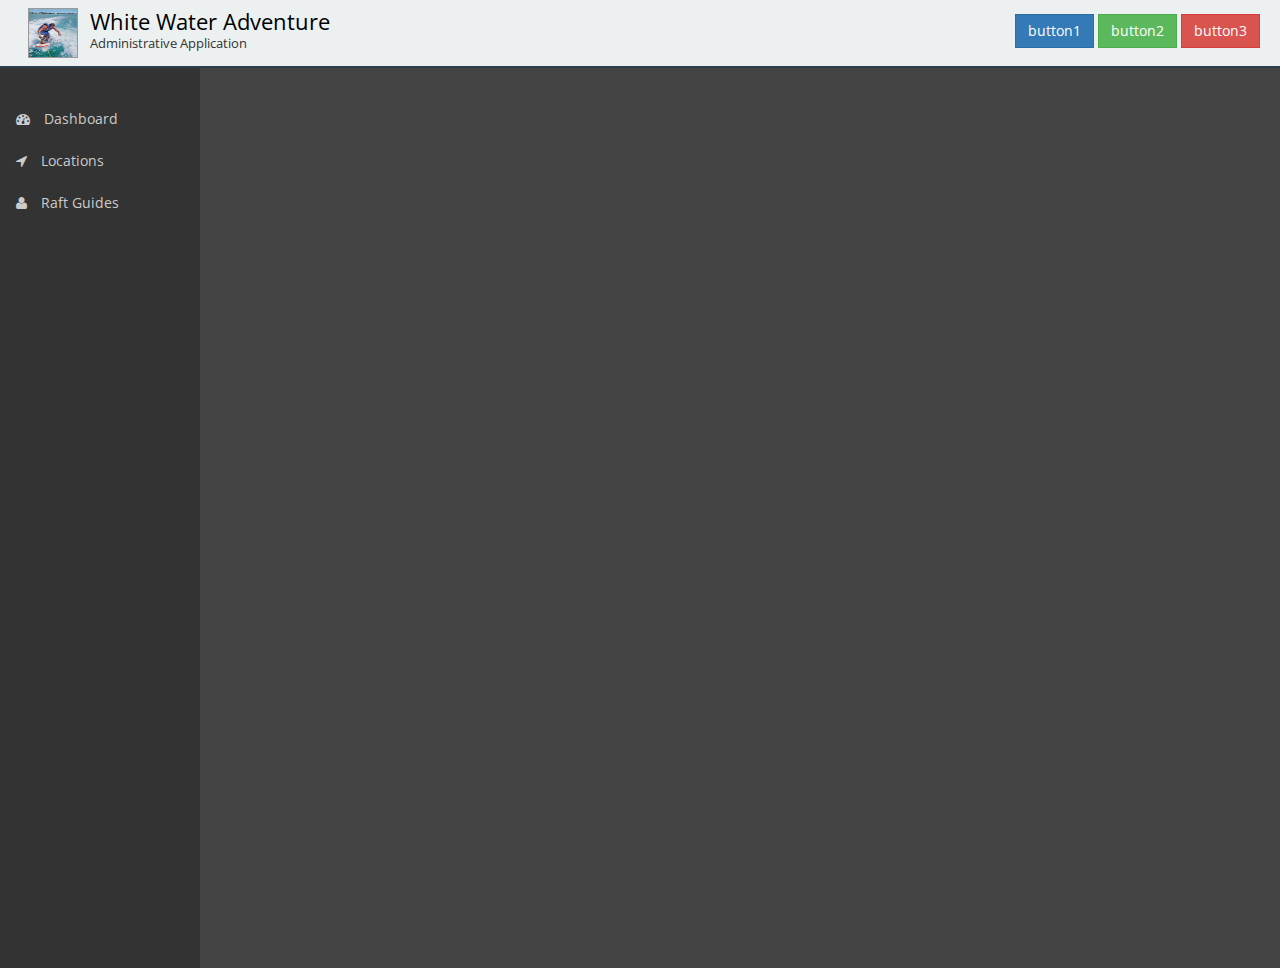
<file: index.html>
<!DOCTYPE html>
<html ng-app="app">
<head>
	<meta charset="utf-8">
	<meta http-equiv="X-UA-Compatible" content="IE=edge">
	<meta name="viewport" content="width=device-width, initial-scale=1, maximum-scale=1, user-scalable=no">
	<title>White Water Adventure</title>
	<link href='http://fonts.googleapis.com/css?family=Open+Sans' rel='stylesheet' type='text/css'>
	<link rel="stylesheet" type="text/css" href="bower_components/bootstrap/dist/css/bootstrap.min.css">
	<link rel="stylesheet" type="text/css" href="bower_components/fontawesome/css/font-awesome.min.css">
    <link rel="stylesheet" href="app/app.css">
    <link rel="stylesheet" href="ext-modules/psFramework/psFramework.css">
    <link rel="stylesheet" href="ext-modules/psMenu/psMenu.css">
    
    
    
	<script src="bower_components/jquery/dist/jquery.min.js"></script>
	<script src="bower_components/angular/angular.min.js"></script>


	<script src="ext-modules/psMenu/psMenuModule.js"></script>
    <script src="ext-modules/psMenu/psMenuController.js"></script>
    <script src="ext-modules/psMenu/psMenuDirective.js"></script>
    <script src="ext-modules/psMenu/psMenuItemDirective.js"></script>
    
	<script src="ext-modules/psDashboard/psDashboardModule.js"></script>
    
	<script src="ext-modules/psFramework/psFrameworkModule.js"></script>
    <script src="ext-modules/psFramework/psFrameworkController.js"></script>
    <script src="ext-modules/psFramework/psFrameworkDirective.js"></script>
    
    
	<script src="app/appModule.js"></script>
</head>
<body class="container-fluid">
	<ps-framework title="White Water Adventure" 
                  subtitle="Administrative Application"
                  icon-file="/images/titleicon.jpg">
                  
        <ps-menu>
            <ps-menu-item label="Dashboard" icon="fa-tachometer" route="dashboard"></ps-menu-item>
            <ps-menu-item label="Locations" icon="fa-location-arrow" route="locations"></ps-menu-item>
            <ps-menu-item label="Raft Guides" icon="fa-user" route="guides"></ps-menu-item>
        </ps-menu>  
	</ps-framework>
</body>
</html>
</file>
<file: app/app.css>
body {
    background-color: #444;
    font-family: 'Open Sans', sans-serif;
}
.btn {
    border-radius: 0px;
}
.container-fluid{
    padding: 0;
}
</file>
<file: ext-modules/psFramework/psFramework.css>
.ps-title-bar{
    background: #ecf0f1;
    padding: 0 20px;
    border-bottom: 2px solid #2c3e50;
}
.ps-title-area {
    display: inline-block;
}
.ps-logo-area{
    text-align: center;
}
.ps-icon{
    display: inline-block;
    width: 50px;
    height: 50px;
    margin: 8px;
    vertical-align: top;
    border: 1px solid #999;
}
.ps-logo-title{
    color: black;
    margin-top: 6px;
    font-size: 22px;
}
.ps-logo-subtitle{
    font-size: 13px;
    margin-top: -13px;
}

.ps-right-side-control{
    line-height: 60px;
}
.ps-right-side-control > div {
    text-align: center;
}

@media screen and (min-width: 768px) {
    .ps-right-side-control > div {
        text-align: right;
    }
    
    .ps-logo-area {
        text-align: left;
    }
</file>
<file: ext-modules/psMenu/psMenu.css>
.ps-menu-area {
    position: relative;
    background: #333;
    color: #ccc;
    padding-left: 0;
    width: 200px;
    min-height: 100vh;
    padding-top: 30px; 
}

.ps-menu-area .btn:hover {
    color: #ccc;
}

.ps-menu {
    list-style-type: none;
    vertical-align: top;
}
.ps-menu-area ul {
    padding-left: 0;
}

.ps-menu ul {
    display: inline;
    list-style-type: none;
    padding-left: 0;
}

.ps-menu li {
    line-height: 3em;
    cursor: pointer;
}

.ps-menu li div {
    display: inline-block;
    width: 90%;
    padding-left: 16px;
}

.ps-selectable-item:hover {
    background: #555;
}
.ps-menu-icon {
    margin-right: 10px;
}
/*users dont wanna select the item*/
.ps-noselect {
    -webkit-touch-callout: none;
    -webkit-user-select: none;
    -moz-user-select: none;
    -ms-user-select: none;
    user-select: none;
}
.ps-menu-active-indicator {
    float: right;
    color: #ddd;
    margin-right: 0;
    margin-top: 8px;
}
</file>
